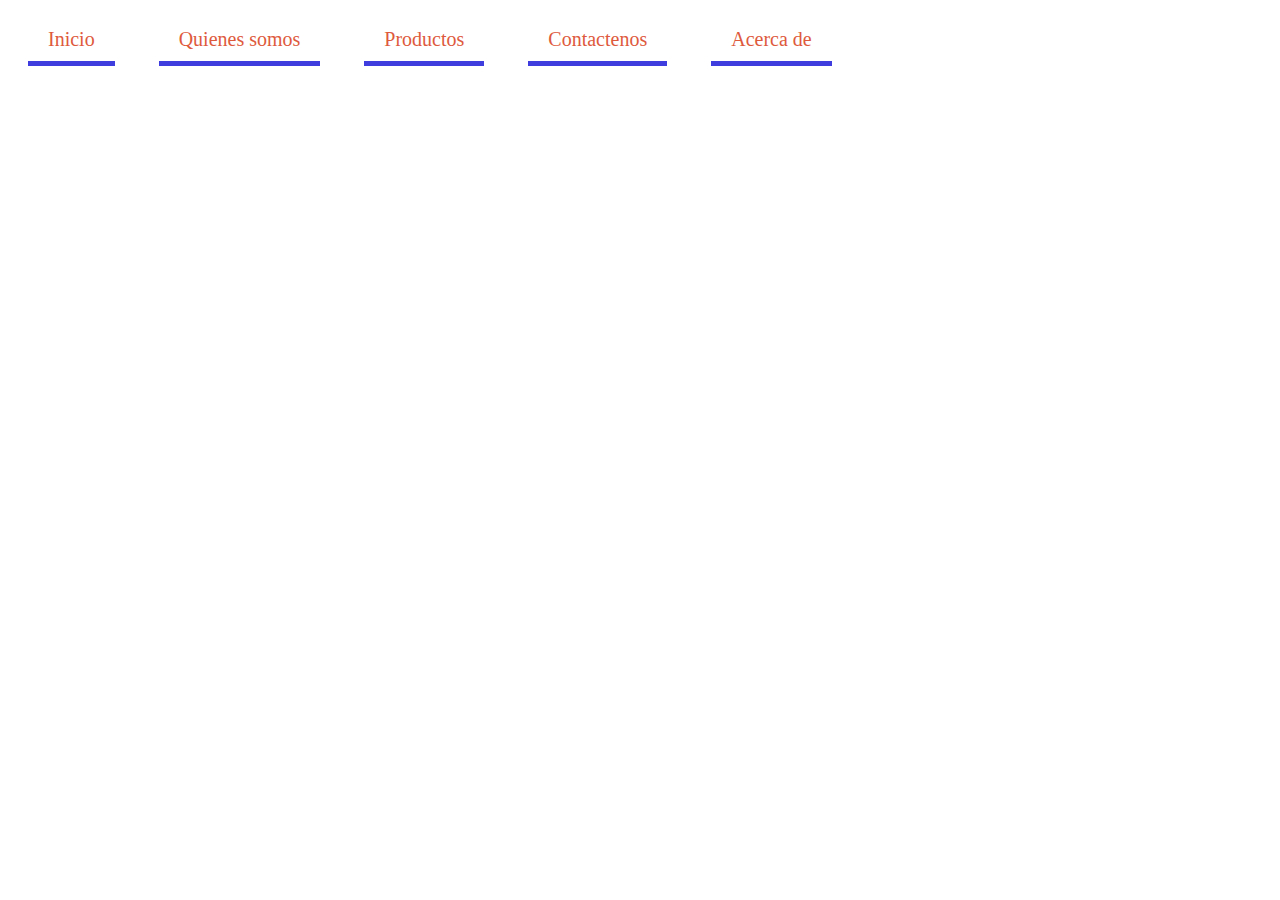
<file: Enlaces - CSS/index.html>
<!doctype html>
<html lang="es">

<head>
    <meta charset="UTF-8">
    <title>Mi página web</title>
    <link rel="shortcut icon" type="images\x-icon" href="img\favicon.ico">
    <link rel="stylesheet" href="css\estilo.css">

</head>

<body>
  <a href="https://www.volkswagen.com.gt">Inicio</a>
  <a href="https://www.volkswagen.com.gt">Quienes somos</a>
  <a href="https://www.volkswagen.com.gt">Productos</a>
  <a href="https://www.volkswagen.com.gt">Contactenos</a>
  <a href="https://www.volkswagen.com.gt">Acerca de</a>
</body>

</html>
</file>
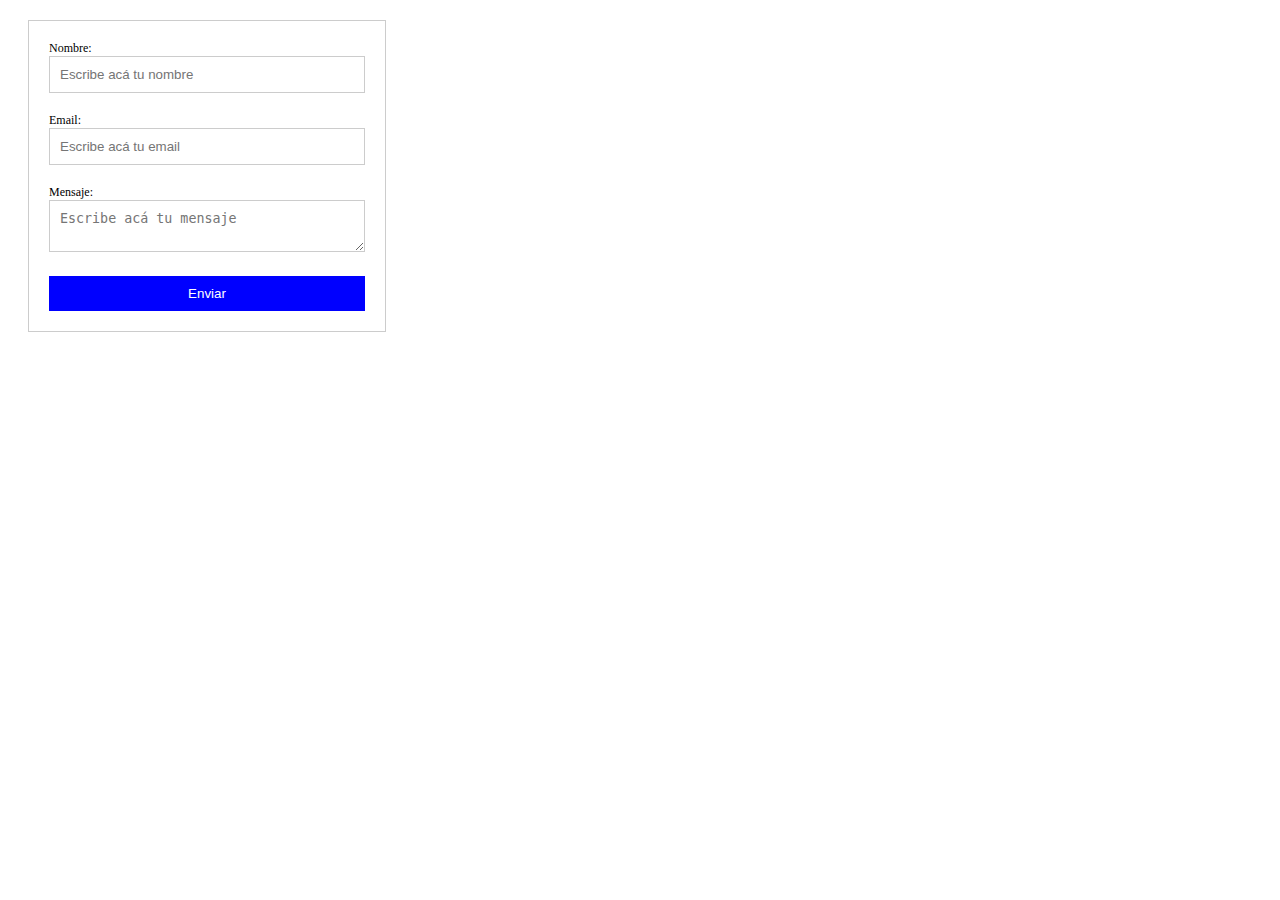
<file: Formularios Ejemplo - CSS/index.html>
<!DOCTYPE html>
<html lang="en">
<head>
    <meta charset="UTF-8">
    <meta name="viewport" content="width=device-width, initial-scale=1.0">
    <link rel="stylesheet" type="text/css" href="css/estilos.css">
    <title>Mi sitio con formulario de estilos</title>
</head>
<body>
    <form action="">
        <label for="nombre">Nombre:</label>
        <input type="text" id="nombre" placeholder="Escribe acá tu nombre" value="">

        <label for="email">Email:</label>
        <input type="email" id="email" id="nombre "placeholder="Escribe acá tu email    " value="">

        <label for="mensaje">Mensaje:</label>
        <textarea id="mensaje" placeholder="Escribe acá tu mensaje"></textarea>

        <input type="submit" value="Enviar">
    </form>
</body>
</html>
</file>
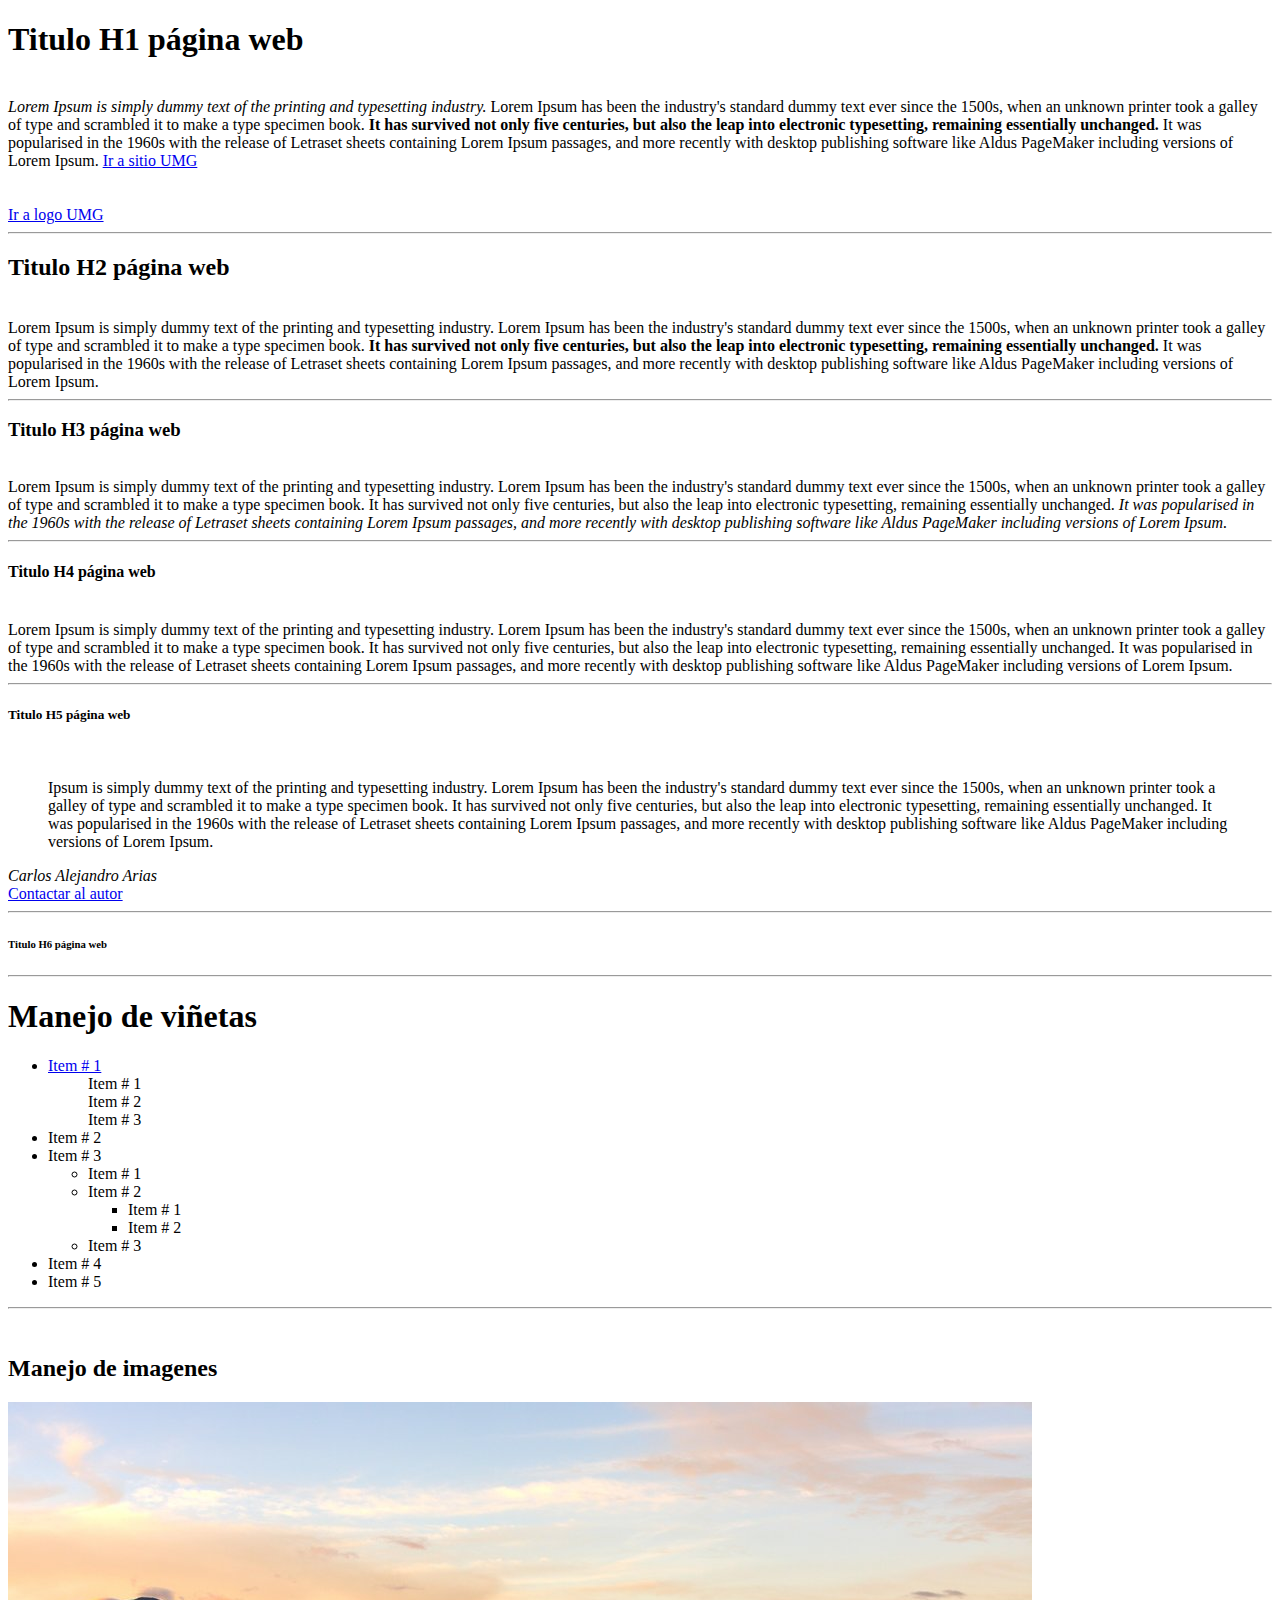
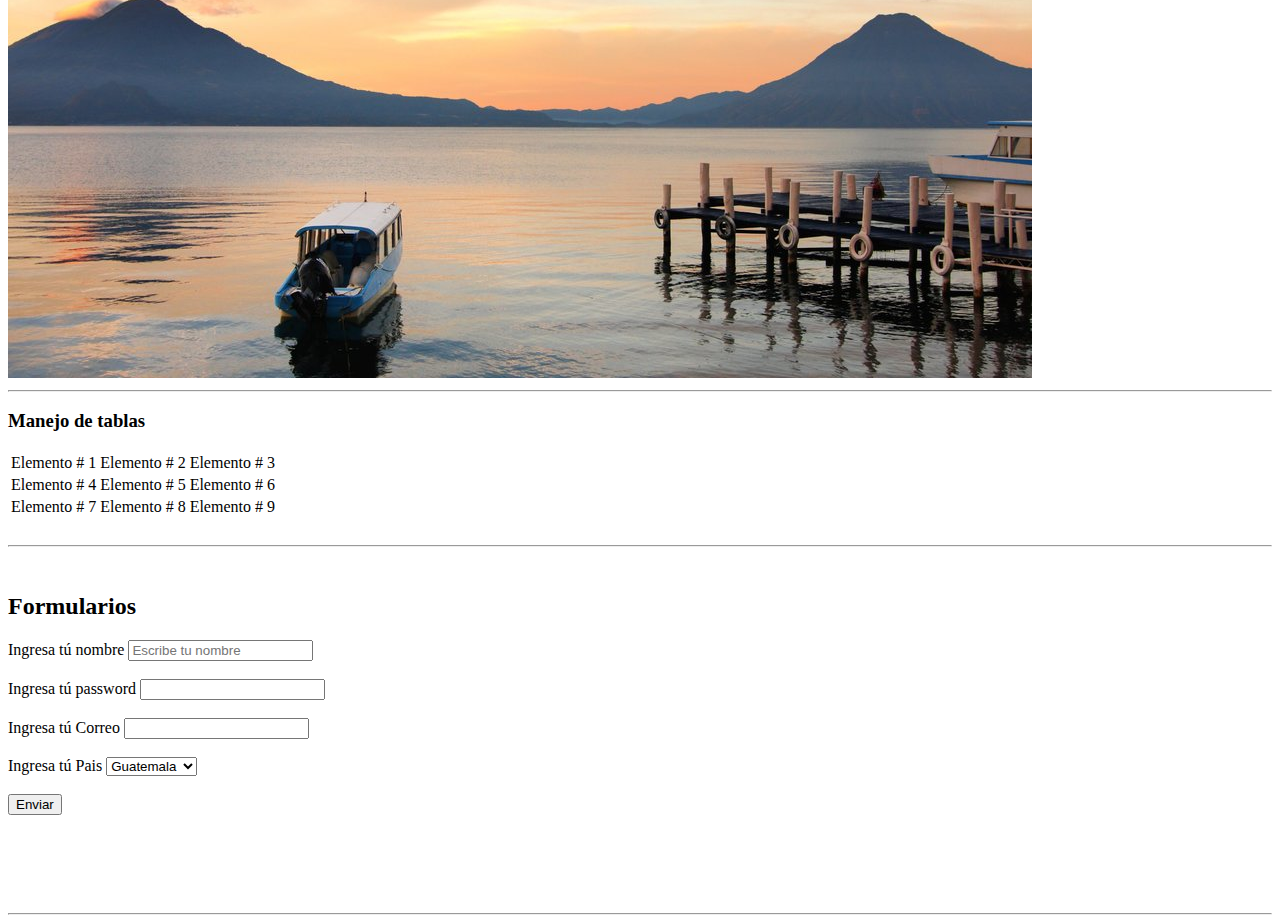
<file: HMTL/index.html>
<!doctype html>
<html lang="es">
<head>
    <meta charset="UTF-8">
    <title>Mi página web</title>
    <link rel="shortcut icon" type="images\x-icon" href="img\favicon.ico">
    <!-- <link rel="stylesheet" href="css\styles.css"> -->
</head>

<body>
    <h1>Titulo H1 página web</h1>
    <br>
    <pr>
        <i>Lorem Ipsum is simply dummy text of the printing and typesetting industry.</i> Lorem Ipsum has been the industry's
        standard dummy text ever since the 1500s, when an unknown printer took a galley of type and scrambled it to make
        a type specimen book. <strong>It has survived not only five centuries, but also the leap into electronic typesetting,
        remaining essentially unchanged.</strong> It was popularised in the 1960s with the release of Letraset sheets containing
        Lorem Ipsum passages, and more recently with desktop publishing software like Aldus PageMaker including versions
        of Lorem Ipsum.
    </pr>
    <a target="_blank" href="http://www.umg.edu.gt">Ir a sitio UMG</a>
    <br>    <br>    <br>
    <a target="_blank" href="img\logoumg.png">Ir a logo UMG</a>
    <hr>
    <h2>Titulo H2 página web</h2>
    <br>
    <pr>
        Lorem Ipsum is simply dummy text of the printing and typesetting industry. Lorem Ipsum has been the industry's
        standard dummy text ever since the 1500s, when an unknown printer took a galley of type and scrambled it to make
        a type specimen book. <b>It has survived not only five centuries, but also the leap into electronic typesetting,
        remaining essentially unchanged.</b> It was popularised in the 1960s with the release of Letraset sheets containing
        Lorem Ipsum passages, and more recently with desktop publishing software like Aldus PageMaker including versions
        of Lorem Ipsum.
    </pr>

    <hr>
    <h3>Titulo H3 página web</h3>
    <br>
    <pr>
        Lorem Ipsum is simply dummy text of the printing and typesetting industry. Lorem Ipsum has been the industry's
        standard dummy text ever since the 1500s, when an unknown printer took a galley of type and scrambled it to make
        a type specimen book. It has survived not only five centuries, but also the leap into electronic typesetting,
        remaining essentially unchanged.<i> It was popularised in the 1960s with the release of Letraset sheets containing
        Lorem Ipsum passages, and more recently with desktop publishing software like Aldus PageMaker including versions
        of Lorem Ipsum.</i>
    </pr>

    <hr>
    <h4>Titulo H4 página web</h4>
    <br>
    <pr>
        </span>Lorem Ipsum is simply dummy text of the printing and typesetting industry. Lorem Ipsum has been the industry's
        standard dummy text ever since the 1500s, when an unknown printer took a galley of type and scrambled it to make
        a type specimen book. It has survived not only five centuries, but also the leap into electronic typesetting,
        remaining essentially unchanged. It was popularised in the 1960s with the release of Letraset sheets containing
        Lorem Ipsum passages, and more recently with desktop publishing software like Aldus PageMaker including versions
        of Lorem Ipsum. </span>
    </pr>

    <hr>
    <h5>Titulo H5 página web</h5>
    <br>
    <pr>
        <blockquote>Ipsum is simply dummy text of the printing and typesetting industry. Lorem Ipsum has been the industry's
        standard dummy text ever since the 1500s, when an unknown printer took a galley of type and scrambled it to make
        a type specimen book. It has survived not only five centuries, but also the leap into electronic typesetting,
        remaining essentially unchanged. It was popularised in the 1960s with the release of Letraset sheets containing
        Lorem Ipsum passages, and more recently with desktop publishing software like Aldus PageMaker including versions
        of Lorem Ipsum.</blockquote> <cite>Carlos Alejandro Arias</cite><br>
        <a href="mailto:cariasl@miumg.edu.gt">Contactar al autor</a>
    </pr>

    <hr>
    <h6>Titulo H6 página web</h6>
    <hr>
    <h1>Manejo de viñetas</h1>
        <ul>
            <li> <a href="#"> Item # 1 </a></li>
                <ol>Item # 1</ol>
                <ol>Item # 2</ol>
                <ol>Item # 3</ol>
            <li>Item # 2 </li>
            <li>Item # 3 </li>
                <ul>
                   <li>Item # 1</li> 
                   <li>Item # 2</li> 
                        <ul>
                            <li>Item # 1</li> 
                            <li>Item # 2</li> 
                        </ul>
                   <li>Item # 3</li> 
                </ul>
            <li>Item # 4 </li>
            <li>Item # 5 </li>
        </ul>

    <hr>
    <br> 
    <h2>Manejo de imagenes</h2>
    <img src="img\lake.jpg" width="1024" height="576" alt="paisaje" title="Paisaje del lago de Atitlan"> 

    <hr>
    <h3>Manejo de tablas</h3>
    
    <table>
        <tr>
            <td>Elemento # 1</td>
            <td>Elemento # 2</td>
            <td>Elemento # 3</td>
        </tr>
        <tr>
            <td>Elemento # 4</td>
            <td>Elemento # 5</td>
            <td>Elemento # 6</td>
        </tr>
        <tr>
            <td>Elemento # 7</td>
            <td>Elemento # 8</td>
            <td>Elemento # 9</td>
        </tr>
    </table>

    <br>
    <hr>
    <br>

    <h2>Formularios</h2>
    <form>
        <! -- Ingreso de datos del usuario -- !>
        <label for="nombre">Ingresa tú nombre</label>
        <input type="text" placeholder="Escribe tu nombre" maxlength="10" name="nombre" id="nombre">
        <br><br>
        <label for="password">Ingresa tú password</label>
        <input type="password">
        <br><br>
        <label for="email">Ingresa tú Correo</label>
        <input type="email" name"correo" id="" alt="error al ingresar correo">
        <br><br>
        <label for="pais">Ingresa tú Pais</label>
        <select name="" id="">
            <option value="Guatemala">Guatemala</option>
            <option value="El Salvador">El Salvador</option>
            <option value="Honduras">Honduras</option>
            <option value="Costa Rica">Costa Rica</option>
        </select>
        <br><br>
        <input type="button" value="Enviar">
    
    </form>

    <br>
    <br>
    <br>
    <br>
    <br>
    <hr>

</body>

</html>
</file>
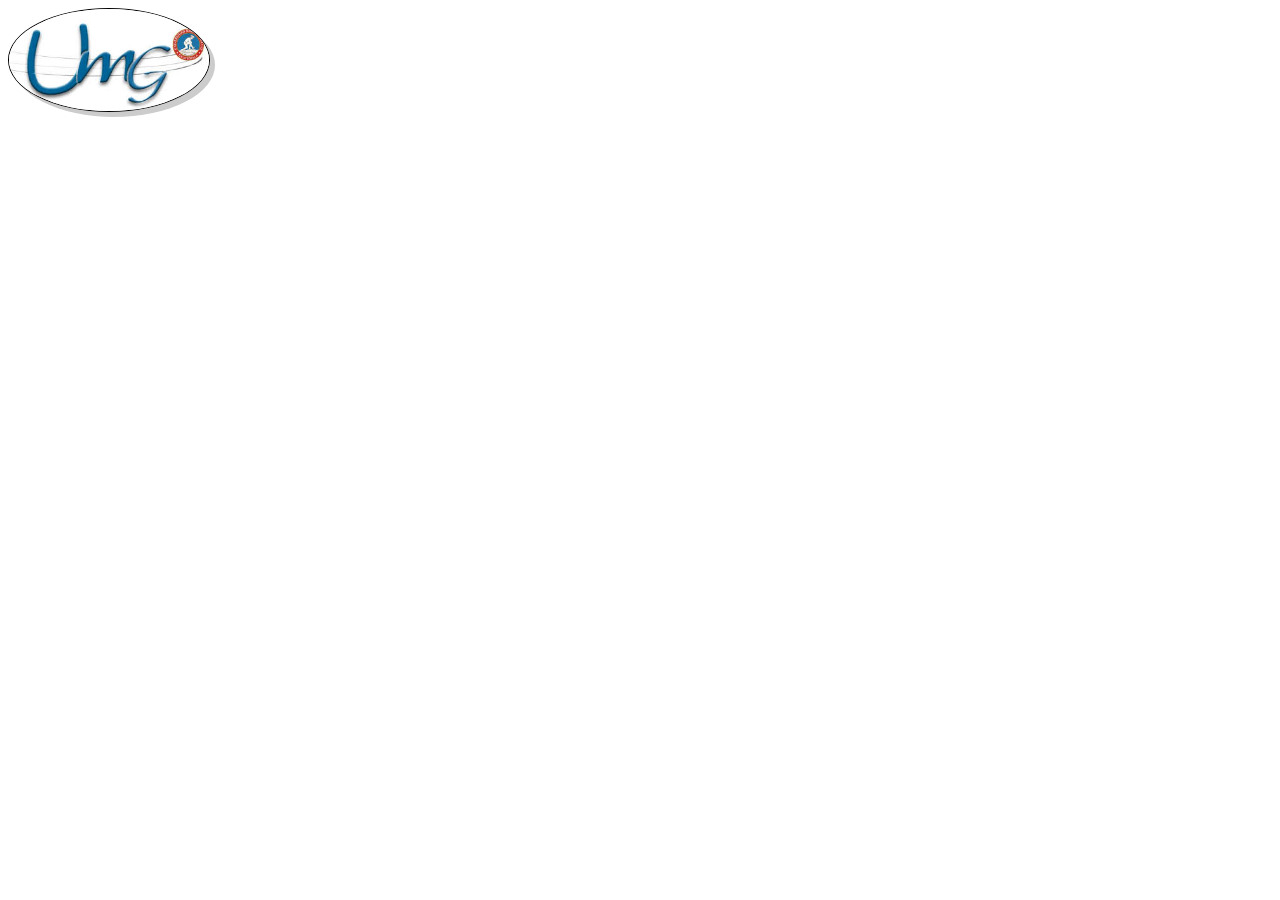
<file: Imágenes - CSS/index.html>
<!doctype html>
<html lang="es">

<head>
  <meta charset="UTF-8">
  <title>Mi página web</title>
  <link rel="shortcut icon" type="images\x-icon" href="img\favicon.ico">
  <link rel="stylesheet" href="css\estilo.css">

</head>

<body>
    <div>
      <img src="img/logo.jpg" width="200" height="" alt="">
    </div>
</body>

</html>
</file>
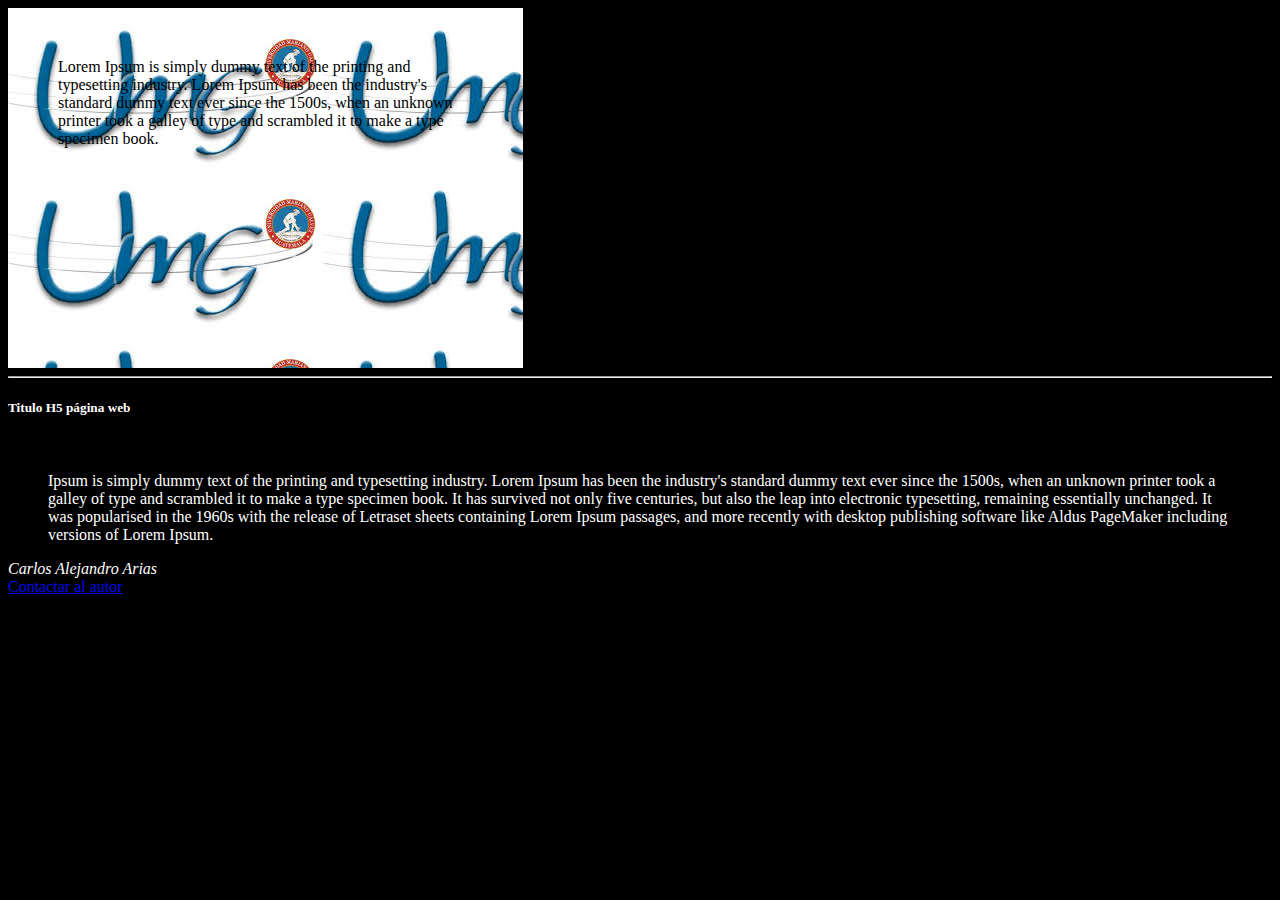
<file: Modelo de Caja -Fondos-CSS/index.html>
<!doctype html>
<html lang="es">

<head>
    <meta charset="UTF-8">
    <title>Mi página web</title>
    <link rel="shortcut icon" type="images\x-icon" href="img\favicon.ico">
    <link rel="stylesheet" href="css\estilo.css">

</head>

<body>
   <div>

            </span>Lorem Ipsum is simply dummy text of the printing and typesetting industry. Lorem Ipsum has been the
            industry's
            standard dummy text ever since the 1500s, when an unknown printer took a galley of type and scrambled it to
            make
            a type specimen book. </span>
    </div>
    <hr>
    <h5>Titulo H5 página web</h5>
    <br>
    <pr>
        <blockquote>Ipsum is simply dummy text of the printing and typesetting industry. Lorem Ipsum has been the
            industry's
            standard dummy text ever since the 1500s, when an unknown printer took a galley of type and scrambled it to
            make
            a type specimen book. It has survived not only five centuries, but also the leap into electronic
            typesetting,
            remaining essentially unchanged. It was popularised in the 1960s with the release of Letraset sheets
            containing
            Lorem Ipsum passages, and more recently with desktop publishing software like Aldus PageMaker including
            versions
            of Lorem Ipsum.</blockquote> <cite>Carlos Alejandro Arias</cite><br>
        <a href="mailto:cariasl@miumg.edu.gt">Contactar al autor</a>
    </pr>
    <br>
    <br>
    <br>
    <br>
    <br>
    <br>
    <br>
    <br>
    <br>

</body>

</html>
</file>
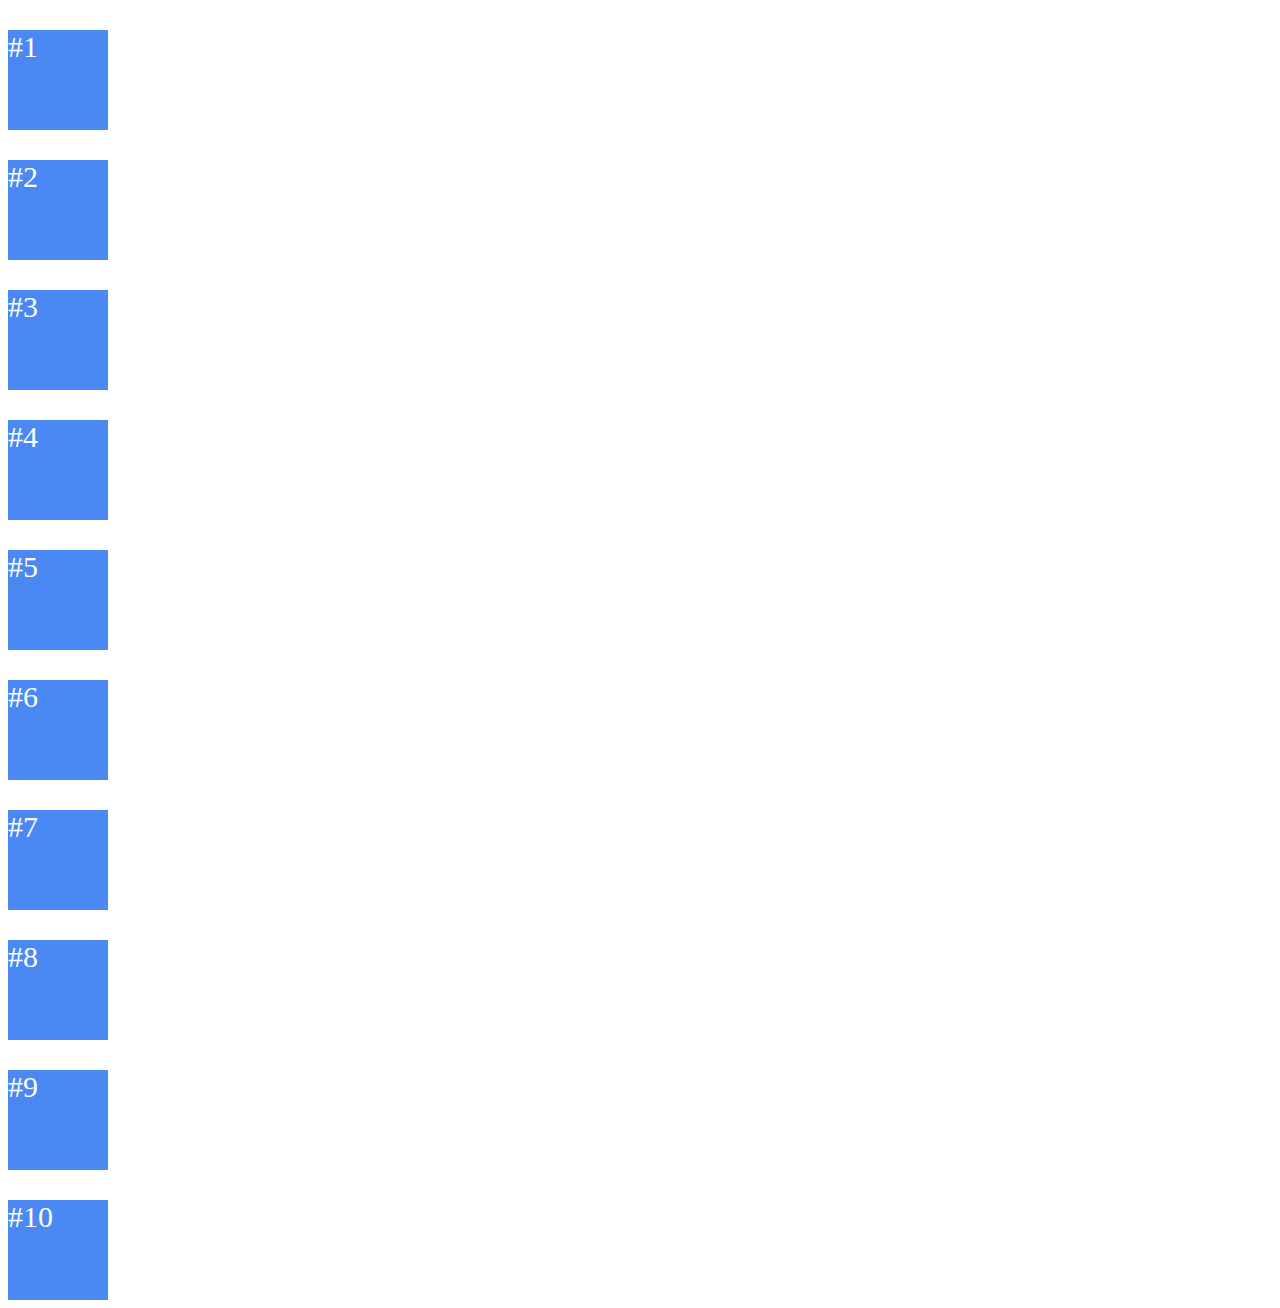
<file: Posicionamiento de Cajas - CSS/index.html>
<!doctype html>
<html lang="es">

<head>
    <meta charset="UTF-8">
    <title>Mi página web</title>
    <link rel="shortcut icon" type="images\x-icon" href="img\favicon.ico">
    <link rel="stylesheet" href="css\estilo.css">
</head>

<body>
    <div>
        <p>#1</p>
    </div>
    <div>
        <p>#2</p>
    </div>
    <div>
        <p>#3</p>
    </div>
    <div>
        <p>#4</p>
    </div>
    <div>
        <p>#5</p>
    </div>
    <div>
        <p>#6</p>
    </div>
    <div>
        <p>#7</p>
    </div>
    <div>
        <p>#8</p>
    </div>
    <div>
        <p>#9</p>
    </div>
    <div>
        <p>#10</p>
    </div>
</body>

</html>
</file>
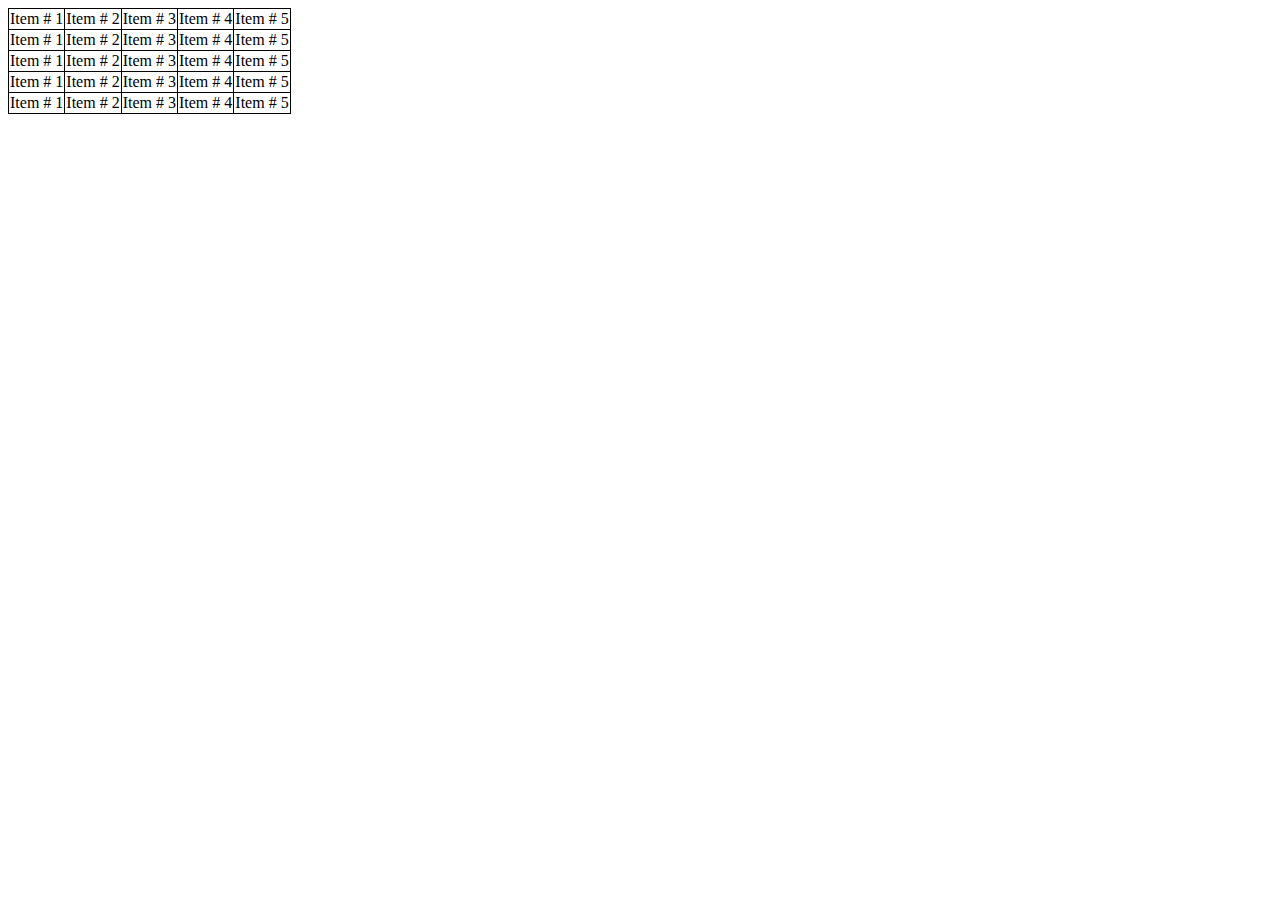
<file: Tablas y listas - CSS/index.html>
<!doctype html>
<html lang="es">

<head>
    <meta charset="UTF-8">
    <title>Mi página web</title>
    <link rel="shortcut icon" type="images\x-icon" href="img\favicon.ico">
    <link rel="stylesheet" href="css\estilo.css">

</head>

<body>
  <table>
    <tr>
      <td>Item # 1</td>
      <td>Item # 2</td>
      <td>Item # 3</td>
      <td>Item # 4</td>
      <td>Item # 5</td>
    </tr>
    <tr>
      <td>Item # 1</td>
      <td>Item # 2</td>
      <td>Item # 3</td>
      <td>Item # 4</td>
      <td>Item # 5</td>
    </tr>
    <tr>
      <td>Item # 1</td>
      <td>Item # 2</td>
      <td>Item # 3</td>
      <td>Item # 4</td>
      <td>Item # 5</td>
    </tr>
    <tr>
      <td>Item # 1</td>
      <td>Item # 2</td>
      <td>Item # 3</td>
      <td>Item # 4</td>
      <td>Item # 5</td>
    </tr>
    <tr>
      <td>Item # 1</td>
      <td>Item # 2</td>
      <td>Item # 3</td>
      <td>Item # 4</td>
      <td>Item # 5</td>
    </tr>
  </table>
</body>

</html>
</file>
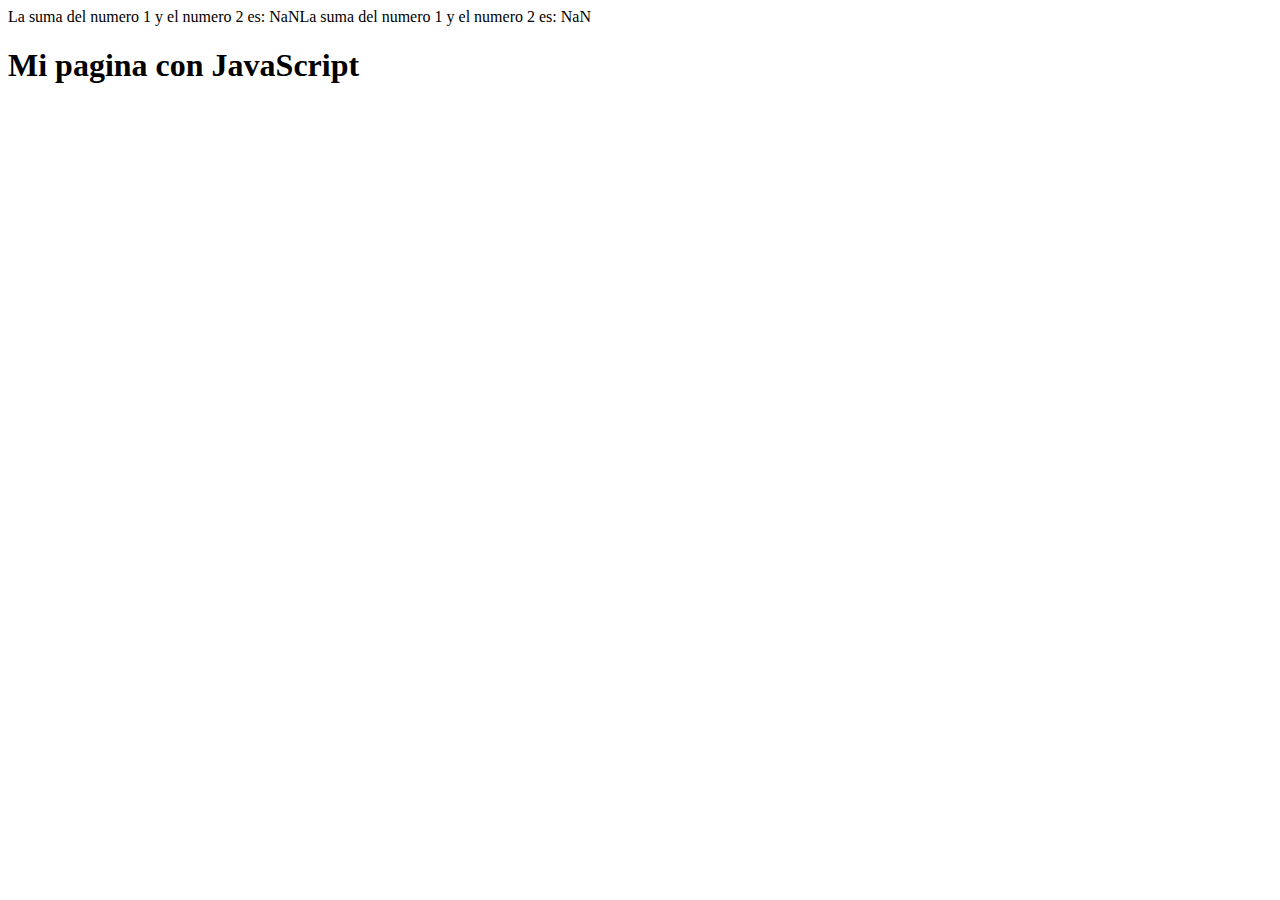
<file: Variables - Operadores - JS/index.html>
<html lang="en">
<head>
    <meta charset="UTF-8">
    <meta name="viewport" content="width=device-width, initial-scale=1.0">
    <script src="js\instructions.js"></script>
    <title>Practica con JavaScript</title> 

</head>
<body>  
    <h1>Mi pagina con JavaScript</h1>
    <script>
        alert("Bienvenido a este sitio Web");
        var nombre = prompt("Ingrese su nombre");
        console.log("Bienvenido al inspector de codigo consola : ", nombre);
    </script>
</body>
</html>
</file>
<file: Formularios Ejemplo - CSS/css/estilos.css>
form{
    width:25%;
    border:1px solid #cccccc;
    margin:20px;
    padding: 20px;
}

label{
    font-size: 12px;
    display:block;
    width: 100%;
}
textarea{
    overflow:initial;
}

input, textarea{
    margin-bottom:20px;
    width:100%;
    padding:10px;
    -webkit-box-sizing: border-box;
    -moz-box-sizing: border-box;
    box-sizing:border-box;
    border:1px solid #ccc;
}

input:focus,textarea:focus{
 border:2px solid green;   
}

input[type="submit"]{
    margin-bottom: 0;
    background:blue;
    color:#fff;
    border:none;
}
</file>
